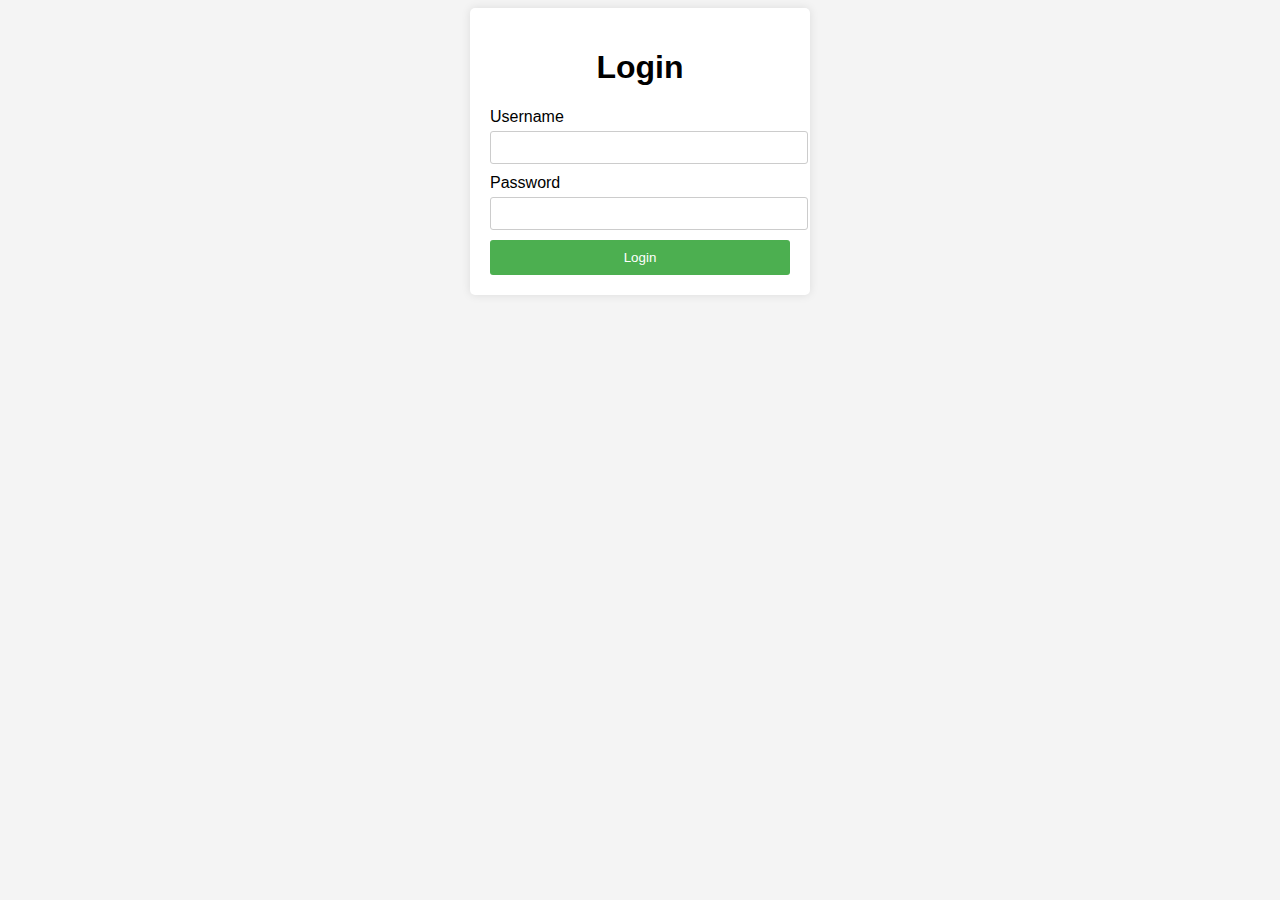
<file: login form.html>
<!DOCTYPE html>
<html>
<head>
  <title>Login Form</title>
  <link rel="stylesheet" type="text/css" href="login form.css">
</head>
<body>
  <div class="login-container">
    <h1>Login</h1>
    <form id="login-form">
      <label for="username">Username</label>
      <input type="text" id="username" name="username" required>

      <label for="password">Password</label>
      <input type="password" id="password" name="password" required>

      <a href="index.html">      <button type="submit">Login</button>
      </a>

    </form>
  </div>

</body>
</html>
</file>
<file: login form.css>
body {
    font-family: Arial, sans-serif;
    background-color: #f4f4f4;
  }
  
  .login-container {
    width: 300px;
    margin: 0 auto;
    padding: 20px;
    background-color: #fff;
    border-radius: 5px;
    box-shadow: 0 0 10px rgba(0, 0, 0, 0.1);
  }
  
  h1 {
    text-align: center;
  }
  
  label {
    display: block;
    margin-bottom: 5px;
  }
  
  input[type="text"],
  input[type="password"] {
    width: 100%;
    padding: 8px;
    margin-bottom: 10px;
    border: 1px solid #ccc;
    border-radius: 3px;
  }
  
  button {
    width: 100%;
    padding: 10px;
    background-color: #4CAF50;
    color: #fff;
    border: none;
    border-radius: 3px;
    cursor: pointer;
  }
</file>
